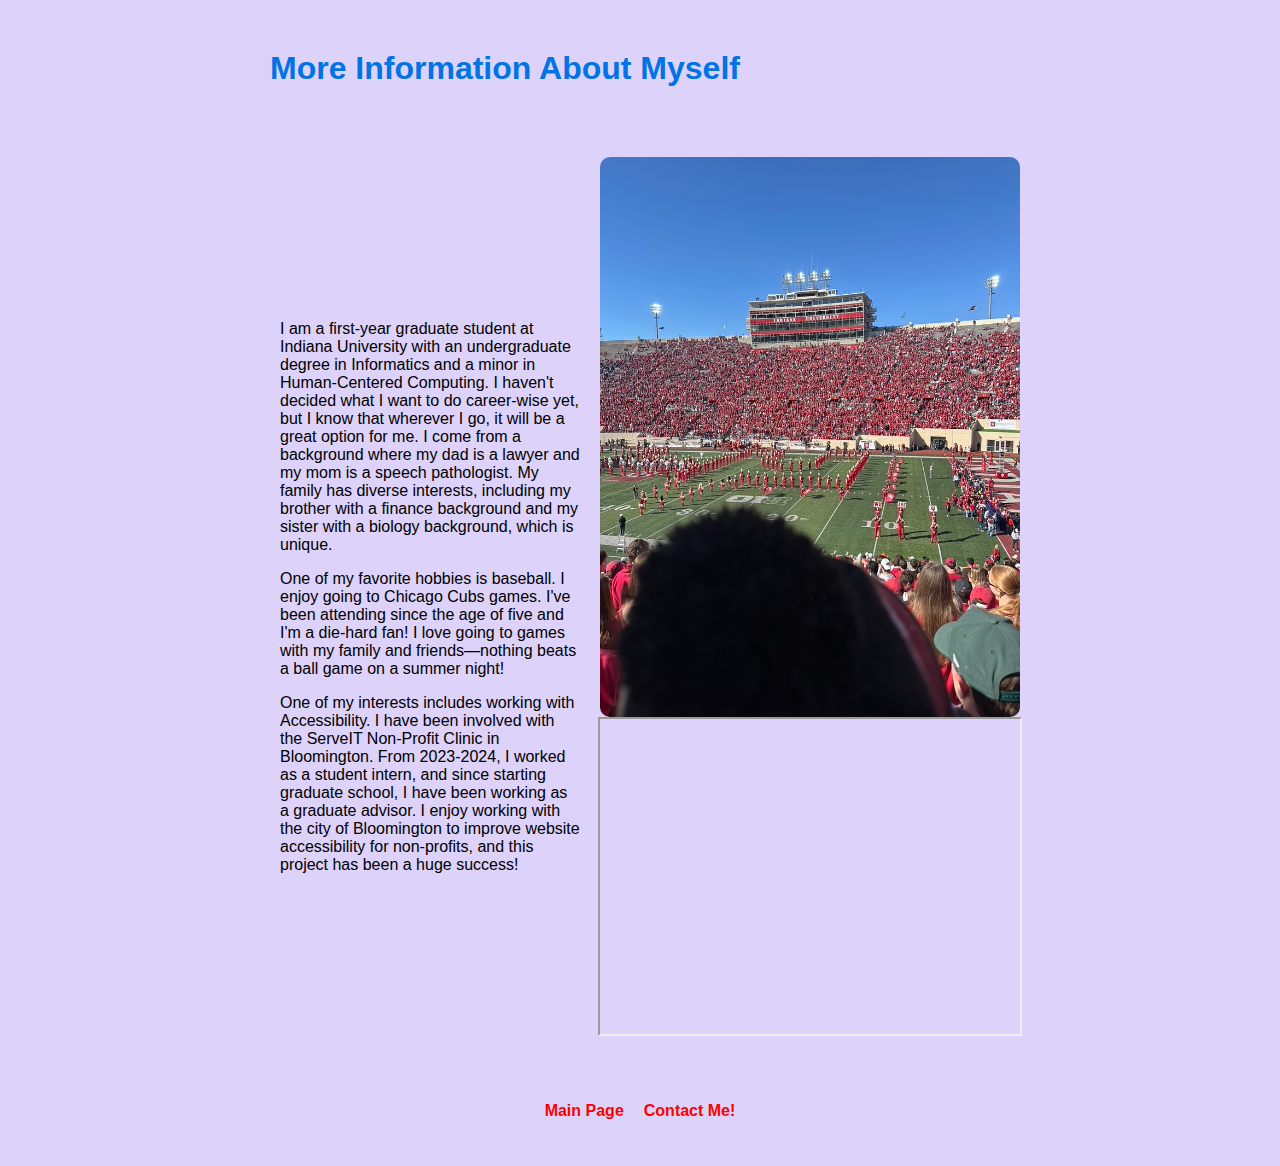
<file: about.html>
<!DOCTYPE html>
<html lang="en">
<head>
    <meta charset="UTF-8">
    <meta name="viewport" content="width=device-width, initial-scale=1.0">
    <title>About Me!</title>
    <link rel="stylesheet" href="stylesAssignment2.css">
</head>
<body>

    <header>
        <h1>More Information About Myself</h1>
    </header>

    <main class="container">
        <div class="text-content">
            <p>I am a first-year graduate student at Indiana University with an undergraduate degree in Informatics and a minor in Human-Centered Computing. I haven't decided what I want to do career-wise yet, but I know that wherever I go, it will be a great option for me. I come from a background where my dad is a lawyer and my mom is a speech pathologist. My family has diverse interests, including my brother with a finance background and my sister with a biology background, which is unique.</p>

            <p>One of my favorite hobbies is baseball. I enjoy going to Chicago Cubs games. I've been attending since the age of five and I'm a die-hard fan! I love going to games with my family and friends—nothing beats a ball game on a summer night!</p>

            <p>One of my interests includes working with Accessibility. I have been involved with the ServeIT Non-Profit Clinic in Bloomington. From 2023-2024, I worked as a student intern, and since starting graduate school, I have been working as a graduate advisor. I enjoy working with the city of Bloomington to improve website accessibility for non-profits, and this project has been a huge success!</p>
        </div>

        <div class="media-content">
            <img src="indiana.jpeg" alt="Indiana University" class="profile-image">
            <iframe width="420" height="315" src="https://www.youtube.com/embed/tgbNymZ7vqY"></iframe>
        </div>
    </main>

    <nav class="nav-links">
        <ul>
            <li><a href="index.html">Main Page</a></li>
            <li><a href="contact.html">Contact Me!</a></li> 
        </ul>
    </nav>

</body>
</html>
</file>
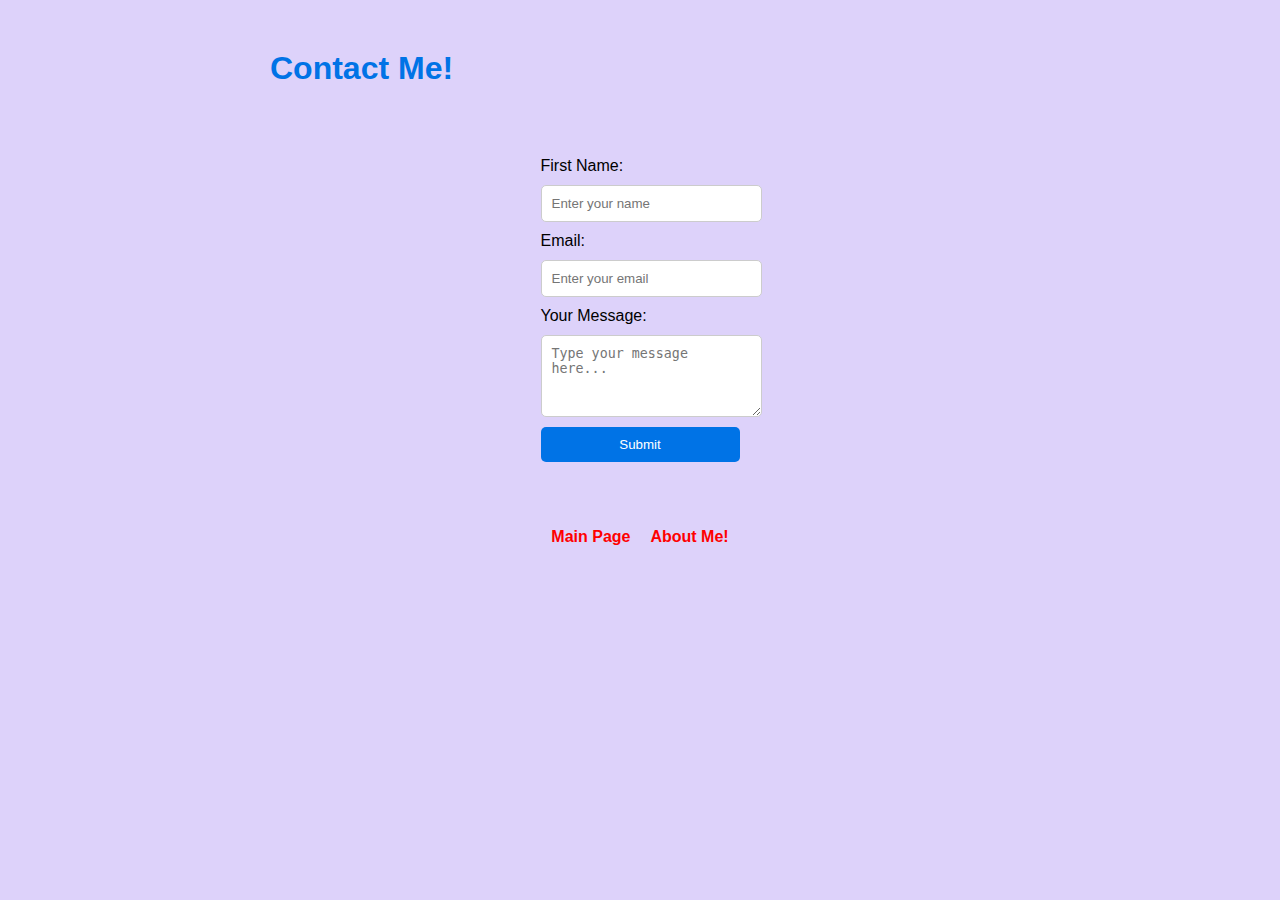
<file: contact.html>
<!DOCTYPE html>
<html lang="en">
<head>
    <meta charset="UTF-8">
    <meta name="viewport" content="width=device-width, initial-scale=1.0">
    <title>Contact Me</title>
    <link rel="stylesheet" href="stylesAssignment2.css">
</head>
<body>

    <header>
        <h1>Contact Me!</h1>
    </header>

    <main class="container">
        <form action="#" method="POST" class="contact-form">
            <label for="name">First Name:</label>
            <input type="text" id="name" name="name" placeholder="Enter your name" required>

            <label for="email">Email:</label>
            <input type="email" id="email" name="email" placeholder="Enter your email" required>

            <label for="message">Your Message:</label>
            <textarea id="message" name="message" rows="4" placeholder="Type your message here..." required></textarea>

            <input type="submit" value="Submit">
        </form>
    </main>

    <nav class="nav-links">
        <ul>
            <li><a href="index.html">Main Page</a></li>
            <li><a href="about.html">About Me!</a></li> 
        </ul>
    </nav>

</body>
</html>
</file>
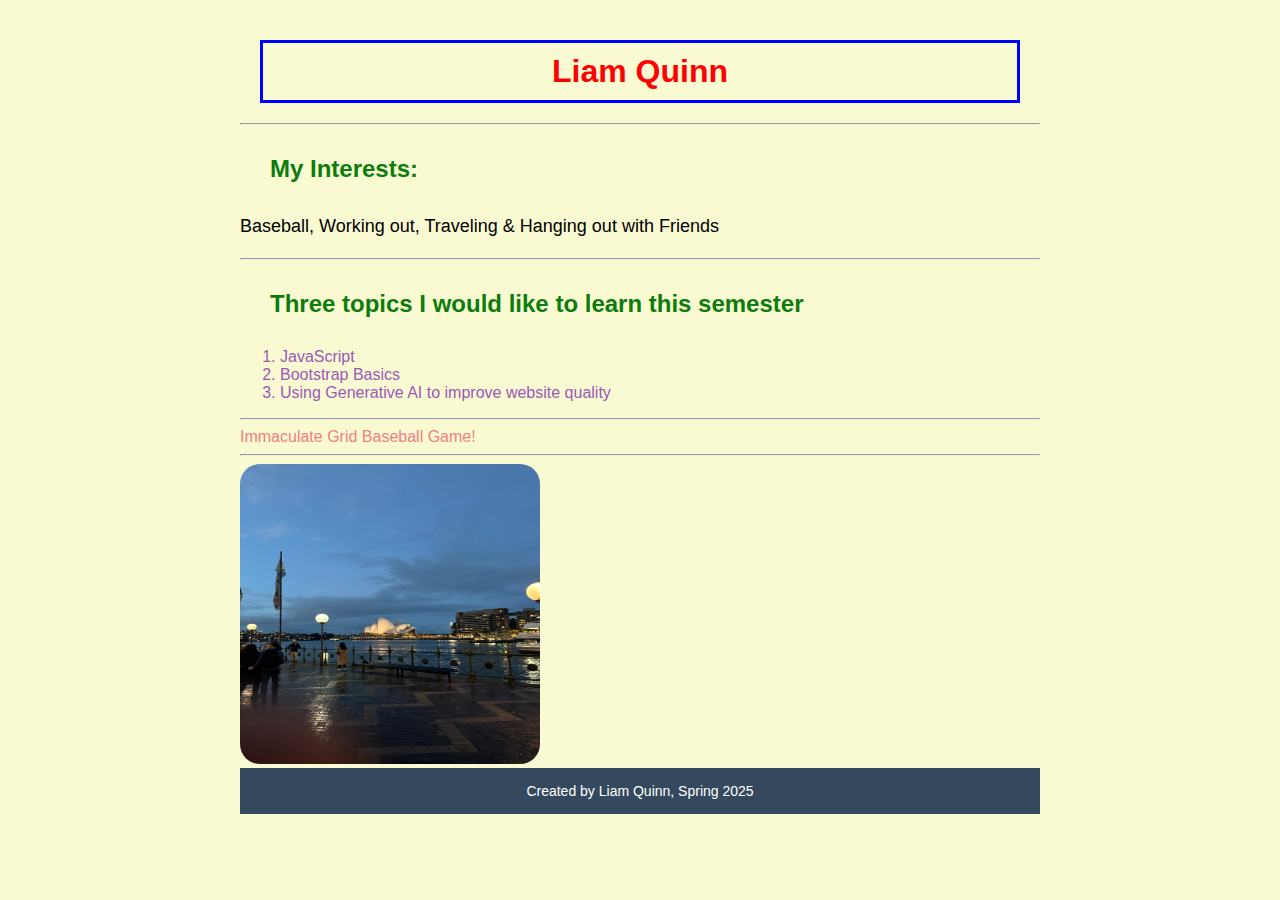
<file: interests.html>
<!DOCTYPE html>
<html>
<head>
<link rel="stylesheet" href="styles.css">
<title>
    Introduction to My Intrests

</title>
</head>
<body>

<h1>Liam Quinn

</h1>
<hr> 
<h2>
    My Interests:
</h2>
<p>
    Baseball, Working out, Traveling & Hanging out with Friends

</p>
 <hr>
<h2>
    Three topics I would like to learn this semester
</h2>
<ol>
   <li>JavaScript </li>
   <li>Bootstrap Basics </li>
   <li>Using Generative AI to improve website quality</li>
</ol>
<hr>
<a href="https://www.immaculategrid.com/" target="_blank"> Immaculate Grid Baseball Game! </a>
<hr>
<img src="IMG_2873.jpeg" alt="Travel" style="width:300px;height:300px;">

</body>
<footer>
    Created by Liam Quinn, Spring 2025
</footer>
</html>
</file>
<file: stylesAssignment2.css>
.container {
    display: flex;
    flex-wrap: wrap;
    justify-content: center;
    align-items: center;
    max-width: 800px;
    margin: 20px auto;
    padding: 20px;
}

.text-content {
    flex: 1;
    min-width: 300px;
    padding: 20px;
}

.media-content {
    flex: 2;
    min-width: 300px;
    display: flex;
    flex-direction: column;
    align-items: center;
}


.image-container {
    flex: 1;
    min-width: 300px;
    display: flex;
    justify-content: center;
}

.profile-image {
    max-width: 100%;
    height: auto;
    border-radius: 10px;
}

.nav-links ul {
    display: flex;
    justify-content: center;
    list-style: none;
    padding: 0;
}

.nav-links ul li {
    margin: 10px;
}

.contact-form {
    display: flex;
    flex-direction: column;
    width: 100%;
    gap: 10px;
}

.contact-form input,
.contact-form textarea {
    width: 100%;
    padding: 10px;
    border: 1px solid #ccc;
    border-radius: 5px;
}

.contact-form input[type="submit"] {
    background-color: #0073e6;
    color: white;
    cursor: pointer;
    border: none;
    padding: 10px;
    transition: 0.3s;
}


.nav-links ul li a {
    text-decoration: none;
    font-weight: bold;
    color: red;
}


@media screen and (min-width: 500px) {
    #leftsidebar {width: 200px; float: left;}
    #main {margin-left: 216px;}
  }

h1, h2 {
    margin: 20px;
    padding: 10px;
    color: #0073e6;
}


body {
    max-width: 800px;
    margin: auto;
    padding: 20px;
    background-color: rgb(221, 210, 250);
    font-family:'Franklin Gothic Medium', 'Arial Narrow', Arial, 'Trebuchet MS', 'Lucida Sans Unicode', 'Lucida Grande', 'Lucida Sans', Arial, sans-serif;
    display: flex;
    flex-direction: column;

}
</file>
<file: styles.css>
/* Css File */

h1, h2 {
    margin: 20px;
    padding: 10px;
}

h1 {
    border: 3px solid blue; 
    text-align: center;
}

body {
    max-width: 800px;
    margin: auto;
    padding: 20px;
    background-color: lightgoldenrodyellow;
    font-family:'Franklin Gothic Medium', 'Arial Narrow', Arial, sans-serif
}

h1 {
    color: red;
}

h2 {
    color: rgb(12, 125, 12);
}

p {
    font-size: 18px;
    line-height: 1.5;
}

ol li {
    color: #9b59b6;
}


a {
    text-decoration: none;
    color: lightcoral;
}

a:hover {
    color: #e74c3c;
}

img {
    border-radius: 20px;
}


footer {
    background-color: #34495e;
    text-align: center;
    padding: 15px;
    font-size: 14px;
    color: white;
}
</file>
